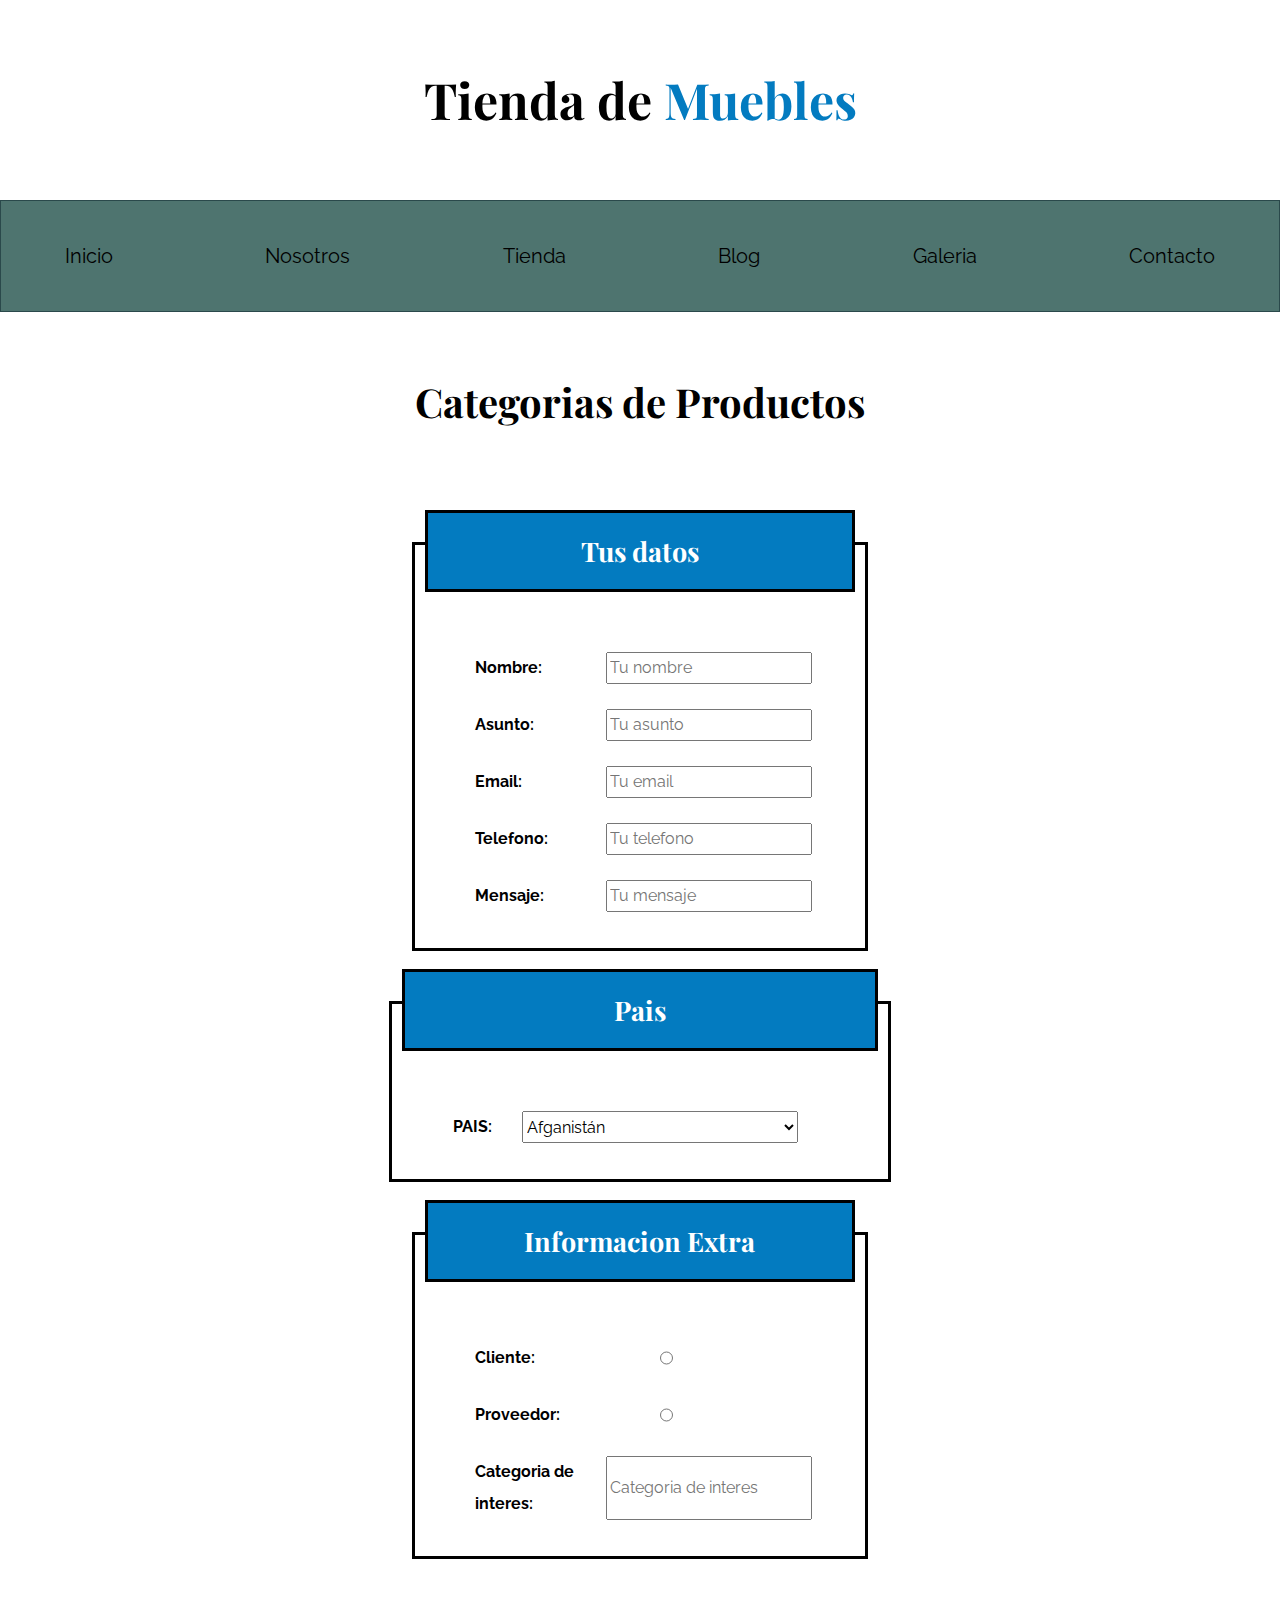
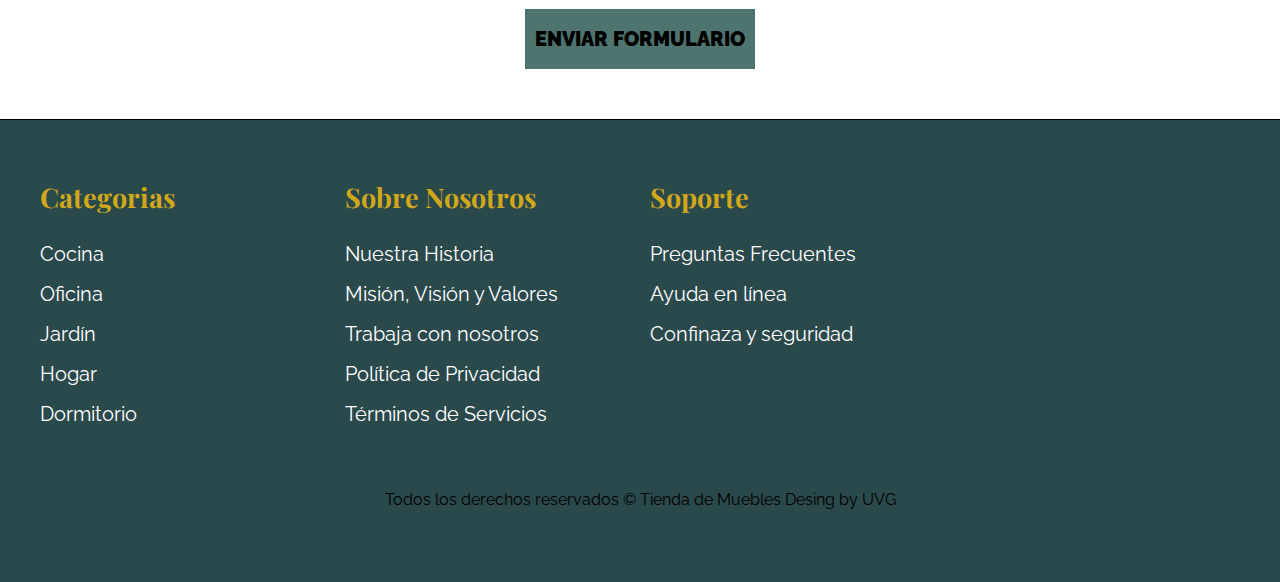
<file: contacto.html>
<!DOCTYPE html>
<html lang="es">

<head>
    <meta charset="UTF-8">
    <meta name="viewport" content="width=device-width, initial-scale=1.0">
    <title>Tienda En Linea</title>
    <link rel="stylesheet" href="css/normalize.css">
    <link rel="preconnect" href="https://fonts.googleapis.com">
    <link rel="preconnect" href="https://fonts.gstatic.com" crossorigin>
    <link
        href="https://fonts.googleapis.com/css2?family=Playfair+Display:wght@700&family=Raleway:wght@400;700;900&display=swap"
        rel="stylesheet">
    <link rel="stylesheet" href="css/app.css">
</head>

<body>
    <header>
        <h1 class="nombre-sitio">Tienda de <span>Muebles</span></h1>
    </header>

    <div class="contenedor-navegacion">
        <nav class="navegacion-principal contenedor">
            <a class="enlace" href="index.html">Inicio</a>
            <a class="enlace" href="nosotros.html">Nosotros</a>
            <a class="enlace" href="tienda.html">Tienda</a>
            <a class="enlace" href="blog.html">Blog</a>
            <a class="enlace" href="galeria.html">Galeria</a>
            <a class="enlace" href="contacto.html">Contacto</a>
        </nav>
    </div>
    <section class="contenedor categorias">
        <h2>Categorias de Productos</h2>
    </section>
    

    <main class="forms">
        <!-- FORMULARIO TUS DATOS -->
        <div>
            <div class="title"><h3>Tus datos</h3></div>
            <ul class="forms-data">
                <div>
                    <span>Nombre:</span>
                    <input type="text" name="" id="nombre" placeholder="Tu nombre">
                </div>
                <div>
                    <span>Asunto:</span>
                    <input type="text" name="asunto" id="asunto" placeholder="Tu asunto">
                </div>
                <div>
                    <span>Email:</span>
                    <input type="text" name="email" id="email" placeholder="Tu email">
                </div>
                <div>
                    <span>Telefono:</span>
                    <input type="text" name="telefono" id="telefono" placeholder="Tu telefono">
                </div>
                <div>
                    <span>Mensaje:</span>
                    <input type="text" name="mensaje" id="mensaje" placeholder="Tu mensaje">
                </div>
                

            </ul>
        </div>
        <!-- FORMULARIO PAIS -->
        <div>
            <div class="title"><h3>Pais</h3></div>
            <ul class="forms-data2">
                <div>
                    <span>PAIS:</span>
                    <select name="pais">
                        <option value="Afganistán">Afganistán</option>
                        <option value="Albania">Albania</option>
                        <option value="Alemania">Alemania</option>
                        <option value="Andorra">Andorra</option>
                        <option value="Angola">Angola</option>
                        <option value="Antigua y Barbuda">Antigua y Barbuda</option>
                        <option value="Arabia Saudita">Arabia Saudita</option>
                        <option value="Argelia">Argelia</option>
                        <option value="Argentina">Argentina</option>
                        <option value="Armenia">Armenia</option>
                        <option value="Australia">Australia</option>
                        <option value="Austria">Austria</option>
                        <option value="Azerbaiyán">Azerbaiyán</option>
                        <option value="Bahamas">Bahamas</option>
                        <option value="Bangladés">Bangladés</option>
                        <option value="Barbados">Barbados</option>
                        <option value="Baréin">Baréin</option>
                        <option value="Bélgica">Bélgica</option>
                        <option value="Belice">Belice</option>
                        <option value="Benín">Benín</option>
                        <option value="Bielorrusia">Bielorrusia</option>
                        <option value="Birmania/Myanmar">Birmania/Myanmar</option>
                        <option value="Bolivia">Bolivia</option>
                        <option value="Bosnia y Herzegovina">Bosnia y Herzegovina</option>
                        <option value="Botsuana">Botsuana</option>
                        <option value="Brasil">Brasil</option>
                        <option value="Brunéi">Brunéi</option>
                        <option value="Bulgaria">Bulgaria</option>
                        <option value="Burkina Faso">Burkina Faso</option>
                        <option value="Burundi">Burundi</option>
                        <option value="Bután">Bután</option>
                        <option value="Cabo Verde">Cabo Verde</option>
                        <option value="Camboya">Camboya</option>
                        <option value="Camerún">Camerún</option>
                        <option value="Canadá">Canadá</option>
                        <option value="Catar">Catar</option>
                        <option value="Chad">Chad</option>
                        <option value="Chile">Chile</option>
                        <option value="China">China</option>
                        <option value="Chipre">Chipre</option>
                        <option value="Ciudad del Vaticano">Ciudad del Vaticano</option>
                        <option value="Colombia">Colombia</option>
                        <option value="Comoras">Comoras</option>
                        <option value="Corea del Norte">Corea del Norte</option>
                        <option value="Corea del Sur">Corea del Sur</option>
                        <option value="Costa de Marfil">Costa de Marfil</option>
                        <option value="Costa Rica">Costa Rica</option>
                        <option value="Croacia">Croacia</option>
                        <option value="Cuba">Cuba</option>
                        <option value="Dinamarca">Dinamarca</option>
                        <option value="Dominica">Dominica</option>
                        <option value="Ecuador">Ecuador</option>
                        <option value="Egipto">Egipto</option>
                        <option value="El Salvador">El Salvador</option>
                        <option value="Emiratos Árabes Unidos">Emiratos Árabes Unidos</option>
                        <option value="Eritrea">Eritrea</option>
                        <option value="Eslovaquia">Eslovaquia</option>
                        <option value="Eslovenia">Eslovenia</option>
                        <option value="España">España</option>
                        <option value="Estados Unidos">Estados Unidos</option>
                        <option value="Estonia">Estonia</option>
                        <option value="Etiopía">Etiopía</option>
                        <option value="Filipinas">Filipinas</option>
                        <option value="Finlandia">Finlandia</option>
                        <option value="Fiyi">Fiyi</option>
                        <option value="Francia">Francia</option>
                        <option value="Gabón">Gabón</option>
                        <option value="Gambia">Gambia</option>
                        <option value="Georgia">Georgia</option>
                        <option value="Ghana">Ghana</option>
                        <option value="Granada">Granada</option>
                        <option value="Grecia">Grecia</option>
                        <option value="Guatemala">Guatemala</option>
                        <option value="Guyana">Guyana</option>
                        <option value="Guinea">Guinea</option>
                        <option value="Guinea ecuatorial">Guinea ecuatorial</option>
                        <option value="Guinea-Bisáu">Guinea-Bisáu</option>
                        <option value="Haití">Haití</option>
                        <option value="Honduras">Honduras</option>
                        <option value="Hungría">Hungría</option>
                        <option value="India">India</option>
                        <option value="Indonesia">Indonesia</option>
                        <option value="Irak">Irak</option>
                        <option value="Irán">Irán</option>
                        <option value="Irlanda">Irlanda</option>
                        <option value="Islandia">Islandia</option>
                        <option value="Islas Marshall">Islas Marshall</option>
                        <option value="Islas Salomón">Islas Salomón</option>
                        <option value="Israel">Israel</option>
                        <option value="Italia">Italia</option>
                        <option value="Jamaica">Jamaica</option>
                        <option value="Japón">Japón</option>
                        <option value="Jordania">Jordania</option>
                        <option value="Kazajistán">Kazajistán</option>
                        <option value="Kenia">Kenia</option>
                        <option value="Kirguistán">Kirguistán</option>
                        <option value="Kiribati">Kiribati</option>
                        <option value="Kuwait">Kuwait</option>
                        <option value="Laos">Laos</option>
                        <option value="Lesoto">Lesoto</option>
                        <option value="Letonia">Letonia</option>
                        <option value="Líbano">Líbano</option>
                        <option value="Liberia">Liberia</option>
                        <option value="Libia">Libia</option>
                        <option value="Liechtenstein">Liechtenstein</option>
                        <option value="Lituania">Lituania</option>
                        <option value="Luxemburgo">Luxemburgo</option>
                        <option value="Macedonia del Norte">Macedonia del Norte</option>
                        <option value="Madagascar">Madagascar</option>
                        <option value="Malasia">Malasia</option>
                        <option value="Malaui">Malaui</option>
                        <option value="Maldivas">Maldivas</option>
                        <option value="Malí">Malí</option>
                        <option value="Malta">Malta</option>
                        <option value="Marruecos">Marruecos</option>
                        <option value="Mauricio">Mauricio</option>
                        <option value="Mauritania">Mauritania</option>
                        <option value="México">México</option>
                        <option value="Micronesia">Micronesia</option>
                        <option value="Moldavia">Moldavia</option>
                        <option value="Mónaco">Mónaco</option>
                        <option value="Mongolia">Mongolia</option>
                        <option value="Montenegro">Montenegro</option>
                        <option value="Mozambique">Mozambique</option>
                        <option value="Namibia">Namibia</option>
                        <option value="Nauru">Nauru</option>
                        <option value="Nepal">Nepal</option>
                        <option value="Nicaragua">Nicaragua</option>
                        <option value="Níger">Níger</option>
                        <option value="Nigeria">Nigeria</option>
                        <option value="Noruega">Noruega</option>
                        <option value="Nueva Zelanda">Nueva Zelanda</option>
                        <option value="Omán">Omán</option>
                        <option value="Países Bajos">Países Bajos</option>
                        <option value="Pakistán">Pakistán</option>
                        <option value="Palaos">Palaos</option>
                        <option value="Panamá">Panamá</option>
                        <option value="Papúa Nueva Guinea">Papúa Nueva Guinea</option>
                        <option value="Paraguay">Paraguay</option>
                        <option value="Perú">Perú</option>
                        <option value="Polonia">Polonia</option>
                        <option value="Portugal">Portugal</option>
                        <option value="Reino Unido">Reino Unido</option>
                        <option value="República Centroafricana">República Centroafricana</option>
                        <option value="República Checa">República Checa</option>
                        <option value="República del Congo">República del Congo</option>
                        <option value="República Democrática del Congo">República Democrática del Congo</option>
                        <option value="República Dominicana">República Dominicana</option>
                        <option value="República Sudafricana">República Sudafricana</option>
                        <option value="Ruanda">Ruanda</option>
                        <option value="Rumanía">Rumanía</option>
                        <option value="Rusia">Rusia</option>
                        <option value="Samoa">Samoa</option>
                        <option value="San Cristóbal y Nieves">San Cristóbal y Nieves</option>
                        <option value="San Marino">San Marino</option>
                        <option value="San Vicente y las Granadinas">San Vicente y las Granadinas</option>
                        <option value="Santa Lucía">Santa Lucía</option>
                        <option value="Santo Tomé y Príncipe">Santo Tomé y Príncipe</option>
                        <option value="Senegal">Senegal</option>
                        <option value="Serbia">Serbia</option>
                        <option value="Seychelles">Seychelles</option>
                        <option value="Sierra Leona">Sierra Leona</option>
                        <option value="Singapur">Singapur</option>
                        <option value="Siria">Siria</option>
                        <option value="Somalia">Somalia</option>
                        <option value="Sri Lanka">Sri Lanka</option>
                        <option value="Suazilandia">Suazilandia</option>
                        <option value="Sudán">Sudán</option>
                        <option value="Sudán del Sur">Sudán del Sur</option>
                        <option value="Suecia">Suecia</option>
                        <option value="Suiza">Suiza</option>
                        <option value="Surinam">Surinam</option>
                        <option value="Tailandia">Tailandia</option>
                        <option value="Tanzania">Tanzania</option>
                        <option value="Tayikistán">Tayikistán</option>
                        <option value="Timor Oriental">Timor Oriental</option>
                        <option value="Togo">Togo</option>
                        <option value="Tonga">Tonga</option>
                        <option value="Trinidad y Tobago">Trinidad y Tobago</option>
                        <option value="Túnez">Túnez</option>
                        <option value="Turkmenistán">Turkmenistán</option>
                        <option value="Turquía">Turquía</option>
                        <option value="Tuvalu">Tuvalu</option>
                        <option value="Ucrania">Ucrania</option>
                        <option value="Uganda">Uganda</option>
                        <option value="Uruguay">Uruguay</option>
                        <option value="Uzbekistán">Uzbekistán</option>
                        <option value="Vanuatu">Vanuatu</option>
                        <option value="Venezuela">Venezuela</option>
                        <option value="Vietnam">Vietnam</option>
                        <option value="Yemen">Yemen</option>
                        <option value="Yibuti">Yibuti</option>
                        <option value="Zambia">Zambia</option>
                        <option value="Zimbabue">Zimbabue</option>
                    </select>
                </div>
            </ul>
        </div>
        <!-- FORMULARIO INFORMACION EXTRA -->
        <div>
            <div class="title"><h3>Informacion Extra</h3></div>
            <ul class="forms-data">
                <div>
                    <span>Cliente:</span>
                    <input type="radio" id="cliente" name="cliente" value="cliente">
                </div>
                <div>
                    <span>Proveedor:</span>
                    <input type="radio" id="proveedor" name="proveedor" value="proveedor">
                </div>
                <div>
                    <span>Categoria de interes:</span>
                    <input type="text" name="categoria" id="categoria" placeholder="Categoria de interes">
                </div>
            </ul>
        </div>
        <a  class="btn" href="#">ENVIAR FORMULARIO</a>
    </main>


    <footer class="site-footer">
        <div class="grid-footer contenedor">
            <div>
                <h3>Categorias</h3>
                <nav class="footer-menu">
                    <a href="#">Cocina</a>
                    <a href="#">Oficina</a>
                    <a href="#">Jardín</a>
                    <a href="#">Hogar</a>
                    <a href="#">Dormitorio</a>
                </nav>
            </div>

            <div>
                <h3>Sobre Nosotros</h3>
                <nav class="footer-menu">
                    <a href="#">Nuestra Historia</a>
                    <a href="#">Misión, Visión y Valores</a>
                    <a href="#">Trabaja con nosotros</a>
                    <a href="#">Política de Privacidad</a>
                    <a href="#">Términos de Servicios</a>
                </nav>
            </div>

            <div>
                <h3>Soporte</h3>
                <nav class="footer-menu">
                    <a href="#">Preguntas Frecuentes</a>
                    <a href="#">Ayuda en línea</a>
                    <a href="#">Confinaza y seguridad</a>
                </nav>
            </div>
        </div>
        <p class="copyright">Todos los derechos reservados &copy; Tienda de Muebles Desing by UVG</p>

    </footer>
</body>

</html>
</file>
<file: css/app.css>
/* HACKS */

/* HACKS */

html {
    box-sizing: border-box;
    font-size: 62.5%;
    /* 1rem = 10px, 10px/16px = 62.50% */
}

*,
*:before,
*:after {
    box-sizing: inherit;
}

img {
    max-width: 100%;
    display: block;
}

/* FUENTES */
body {
    font-family: 'Raleway', sans-serif;
    font-size: 1.6rem;
    /* 16px */
    line-height: 2;
}


/* GLOBALES */

h1,
h2,
h3 {
    font-family: 'Playfair Display', serif;
    margin: 0 0 5rem 0;
}

h1 {
    font-size: 5rem;
}

h2 {
    font-size: 4rem;
}

h3 {
    font-size: 3cqmin;
}


/* HEADER Y NAVEGACION */

a {
    font-family: 'Raleway', sans-serif;
    font-size: 2rem;
    /* 16px */
    text-decoration: none;
    color: black;
}

h1 span {
    color: #037bc0;
}

.nombre-sitio {
    margin-top: 5rem;
    text-align: center;
}

.contenedor {
    max-width: 120rem;
    margin: 0 auto;
}

.contenedor-navegacion {
    background-color: #4e746f;
    border-color: #e1e1e1;
    border-top-style: solid;
    border-width: .1rem;
    border: 0.1rem solid #2a494b;
}


.navegacion-principal {
    padding-top: 2rem;
    padding-bottom: 2rem;
    display: flex;
    justify-content: space-between;
}

/* Estilo para los enlaces en la navegación */
.navegacion-principal .enlace {
    display: inline-block;
    padding: 1rem 2.5rem;
    /* Aumenta el padding para crear un área de interacción más grande */
    margin: 0.5rem 0;
    /* Agrega margen para espaciar los enlaces */
    transition: background-color 0.3s, color 0.3s;
}

/* Efecto de hover para los enlaces */
.navegacion-principal .enlace:hover {
    color: #d2d7df;
}


.hero {
    background-image: url(../img/principal.jpg);
    background-repeat: no-repeat;
    background-size: cover;
    background-position: center center;
    height: 40rem;
}

.forms {
    display: grid;
    place-items: center;
}

.forms div {
    font-weight: 700;
    border-style: solid;
    margin-bottom: 5rem;
    padding: 1rem;
}

.forms-data div {
    display: grid;
    border-style: none;
    justify-items: start;
    margin-bottom: .5rem;
    padding: 1rem;
    grid-template-columns: repeat(2, .8fr);
}

.title {
    margin-top: -4.5rem;
    background-color: #037bc0;
    text-align: center;
}

.title h3 {
    margin-top: .1rem;
    margin-bottom: .1rem;
    text-align: center;
    color: white;
}

.forms-data2 div {
    display: grid;
    border-style: none;
    justify-items: start;
    margin-bottom: .1rem;
    margin-left: .1rem;
    margin-right: .1rem;
    padding: 1rem;
    grid-template-columns: repeat(2, .5fr);
}

.listado-categorias {
    display: grid;
    grid-template-columns: repeat(3, 1fr);
    gap: 2rem;
}

.categorias {
    padding-top: 5rem;
    padding-bottom: 5rem;
}

.categorias h2 {
    text-align: center;
}

.categoria a {
    text-align: center;
    display: block;
    padding: 2rem;
    font-size: 2rem;
}

.categoria a:hover {
    background-color: #2a494b;
    color: #d2d7df;
    border-bottom-right-radius: 1rem;
}

.Nosotros {
    display: flex;
    padding: 10rem;
    background-size: 50%, 50%;
    background-position: left;
    background-repeat: no-repeat;
}

.Nosotros-txt {
    color: black;
    text-align: left;
    margin-top: 0;
    margin-left: 2rem;
    /* Ajustamos el margen izquierdo */
}

.Nosotros-titulo {
    font-size: 4rem;
    margin-bottom: 2rem;
    padding-bottom: 2rem;
    text-align: center;
}

.Nosotros-container {
    display: grid;
    grid-template-columns: 1fr 1fr;
    gap: 2rem;
    align-items: center;
}


/*SECCION SOBRE NOSOTROS*/
.Nosotros-titulo {
    margin-bottom: -5rem;
}

.sobre-nosotros {
    background-image: linear-gradient(to right, transparent 50%, #4e746f 50%, #8cb5ae 100%), url(../img/nosotros.jpg);
    background-position: left center;
    padding: 10rem;
    background-repeat: no-repeat;
    background-size: 100%, 120rem;

}

.sobre-nosotros-grid {
    display: flex;
    justify-content: flex-end;
    padding-left: 10rem;
}

.texto-nosotros {
    color: black;
    flex-basis: 50%;

}

.contenido-principal {
    padding-top: 5rem;
}

.listado-galeria {
    display: grid;
    grid-template-columns: repeat(3, 1fr);
    gap: 2rem;
    row-gap: 2rem;

}

.imagen {
    width: 100%;
    /* Ajusta el ancho según tus necesidades */
    padding: 3rem;
    box-sizing: border-box;
}

.imagen:nth-child(2){
    width: 95%;
     }
    .imagen:nth-child(4){

    width: 97%;
}
.imagen:nth-child(5){
    width: 99%;
}

.imagen:nth-child(6){
    width: 95%;
}
.imagen:nth-child(8){
    width: 105%;
}
.imagen:nth-child(9){
    width: 420px;
}

.listado-info {
    display: grid;
    grid-template-columns: repeat(2, 1fr);
    gap: 2rem;
    row-gap: 2rem;
    align-items: center;
    justify-items: center;
    text-align: center;
}

.blog {
    max-width: 100%;
    padding: 20px;
    border-radius: 8px;
    background-color: #f8f8f8;
}

.texto-producto {
    margin-top: 10px;
}

.listado-productos {
    display: grid;
    grid-template-columns: repeat(6, 1fr);
    gap: 2rem;
    row-gap: 2rem;

}

.producto {
    background-color: #DAA520;
}
.producto:nth-child(2){
    background-color: white;
}
.producto:nth-child(3){
    background-color: #DAA520;
}
.producto:nth-child(4){
    background-color: white;
}
.producto:nth-child(5){
    background-color: #DAA520;
}
.producto:nth-child(6){
    background-color: white;
}

.texto-producto {
    text-align: center;
    color: black;
    padding: 2rem;
}

.texto-producto h3 {
    margin: 0;
}

.texto-producto p {
    margin: 0 0 .5rem 0;
}

.texto-producto .precio {
    font-size: 3rem;
    font-weight: 900;
}

.producto:nth-child(1) {
    grid-column-start: 1;
    grid-column-end: 7;
    display: grid;
    grid-template-columns: 3fr 1fr;
}

.producto:nth-child(2) {
    grid-column-start: 1;
    grid-column-end: 4;
}

.producto:nth-child(3) {
    grid-column-start: 4;
    grid-column-end: 7;
}

.producto:nth-child(4) {
    grid-column-start: 1;
    grid-column-end: 3;
}

.producto:nth-child(5) {
    grid-column-start: 3;
    grid-column-end: 5;
}

.producto:nth-child(6) {
    grid-column-start: 5;
    grid-column-end: 7;
}

/*UTILIDADES*/
.text-center {
    text-align: center;
}

.max-width-30 {
    max-width: 30rem;
}

.btn {
    background-color: #4e746f;
    display: block;
    font-weight: 900;
    text-transform: uppercase;
    padding: 1rem;
    transition: background-color .3s ease-out;
    text-align: center;

}

.btn:hover {
    cursor: pointer;
    background-color: #b8946b;
}

.site-footer {
    background-color: #2a494b;
    border-top: .1rem solid black;
    margin-top: 5rem;
    padding-top: 5rem;
    padding-bottom: 5rem;
}

.site-footer h3 {
    color: #d2a81b;
}

.site-footer nav a {
    color: white;
}

.grid-footer {
    display: grid;
    grid-template-columns: repeat(4, 1fr);
    column-gap: 2rem;
}

.site-footer .grid-footer .footer-redes {
    display: flex;
    flex-direction: row;
    justify-content: left;
    margin-top: 2rem;
}

.site-footer .grid-footer .footer-redes a {
    display: block;
    margin: 0 1rem;
    color: black;
    text-decoration: none;
    transition: color 0.3s;
}


.facebook {
    display: inline-block;
    padding: 1rem 2rem;
    border-radius: 100%;
    color: white;
    /* Cambia el color del texto según lo desees */
    transition: background-color 0.3s, color 0.3s;
    border: .2rem solid #171515;
}

.site-footer .grid-footer .footer-redes .facebook:hover {
    color: #00588b;
    border: .2rem solid #00588b;
}

.instagram {
    display: inline-block;
    padding: 1rem 2rem;
    border-radius: 100%;
    color: white;
    /* Cambia el color del texto según lo desees */
    transition: background-color 0.3s, color 0.3s;
    border: .2rem solid #171515;
}

.site-footer .grid-footer .footer-redes .instagram:hover {
    color: #8134AF;
    border: .2rem solid #8134AF;
}

.linkedin {
    display: inline-block;
    padding: 1rem 2rem;
    border-radius: 100%;
    color: #0e76a8;
    /* Cambia el color del texto según lo desees */
    transition: background-color 0.3s, color 0.3s;
    border: .2rem solid #171515;
}

.site-footer .grid-footer .footer-redes .linkedin:hover {
    color: #0e76a8;
    border: .2rem solid #0e76a8;
}

.github {
    display: inline-block;
    padding: 1rem 2rem;
    border-radius: 100%;
    color: #6666;
    /* Cambia el color del texto según lo desees */
    transition: background-color 0.3s, color 0.3s;
    border: .2rem solid #171515;
}

.site-footer .grid-footer .footer-redes .github:hover {
    color: #171515;
    border: .2rem solid gray;
}

.facebook:nth-child(1) {
    background-color: white;
}

.instagram:nth-child(2) {
    background-color: white;
}

.github:nth-child(3) {
    background-color: white;
}

.linkedin:nth-child(4) {
    background-color: white;
}

.footer-menu a {
    display: block;
}

.site-footer h3 {
    margin-bottom: 1rem;
}

.copyright {
    margin-top: 5rem;
    text-align: center;
}
/* ... tu otro CSS ... */

.presentacion {
    width: 100%;
    max-width: 600px; /* Ajusta el tamaño máximo de la presentación */
    margin: 0 auto; /* Centra la presentación en la página */
    overflow: hidden; /* Oculta contenido que exceda el tamaño de la presentación */
    position: relative;
}

.slide {
    width: 100%;
    height: auto;
    opacity: 0;
    position: absolute;
    animation: fade 5s infinite; /* Cambia la duración y el tipo de animación según tus necesidades */
}

@keyframes fade {
    0%, 100% {
        opacity: 0;
    }
    25%, 75% {
        opacity: 1;
    }
}
</file>
